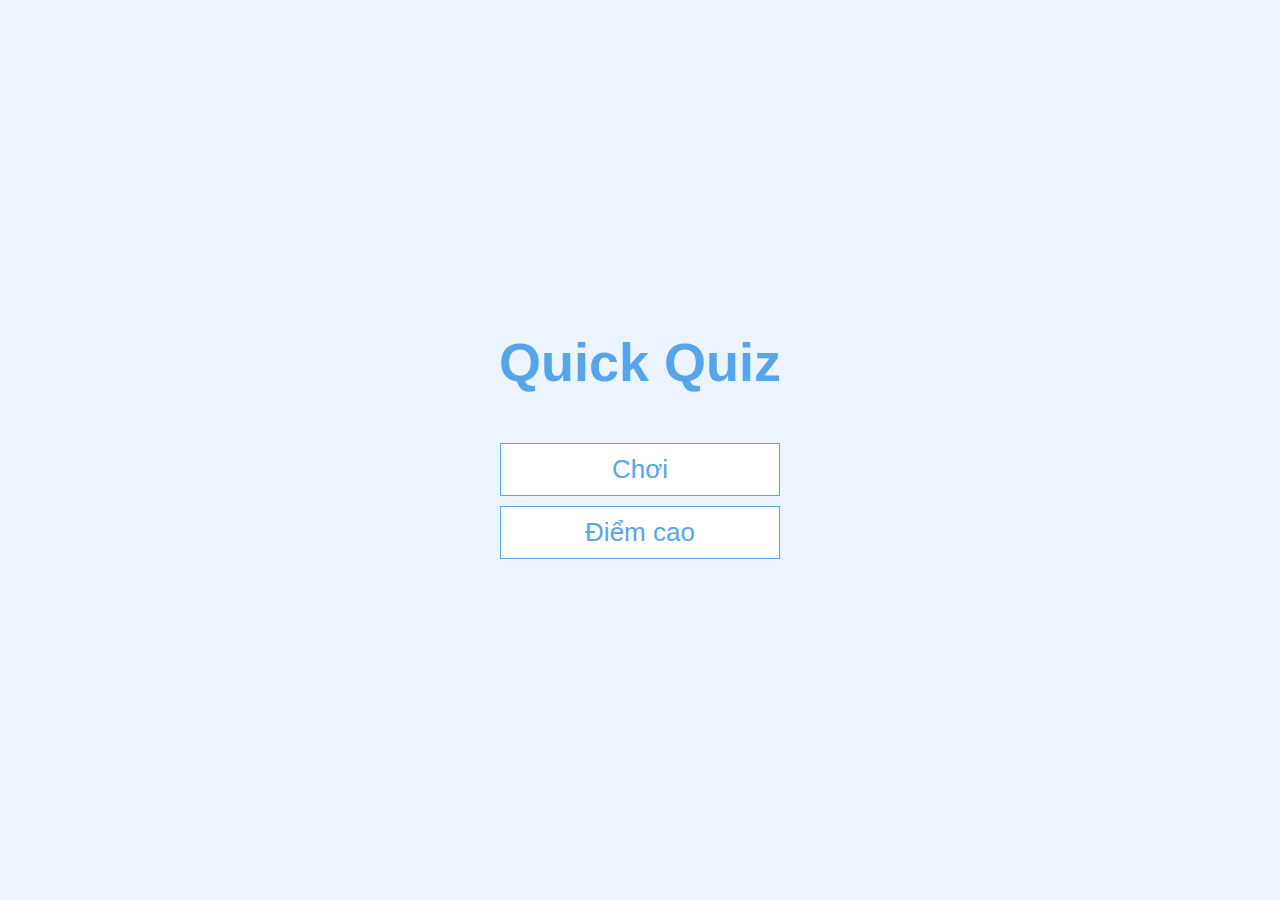
<file: index.html>
<!DOCTYPE html>
<html lang="en">
<head>
    <meta charset="UTF-8">
    <meta http-equiv="X-UA-Compatible" content="IE=edge">
    <meta name="viewport" content="width=device-width, initial-scale=1.0">
    <title>Quiz App</title>
    <link rel="stylesheet" href="./style.css">
</head>
<body>
    <div class="container">
        <div id="home" class="flex-center flex-column">
            <h1>Quick Quiz</h1>
            <a class="btn" href="./game.html">Chơi</a>
            <a class="btn" href="./highscores.html">Điểm cao</a>
        </div>
    </div>
</body>
</html>
</file>
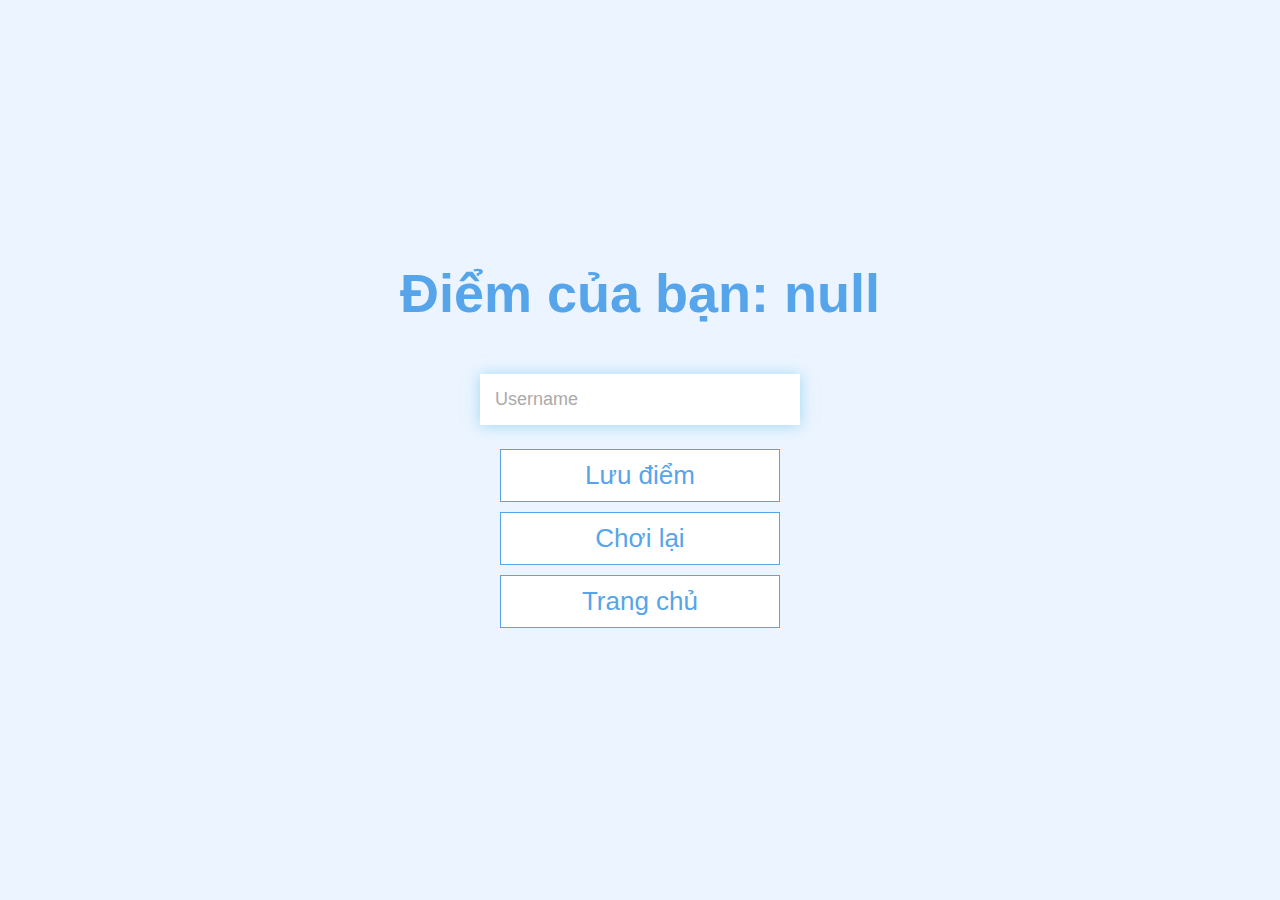
<file: end.html>
<!DOCTYPE html>
<html lang="en">
<head>
    <meta charset="UTF-8">
    <meta http-equiv="X-UA-Compatible" content="IE=edge">
    <meta name="viewport" content="width=device-width, initial-scale=1.0">
    <title>Congrats</title>
    <link rel="stylesheet" href="./style.css">
</head>
<body>
    <div class="container">
        <div id="end" class="flex-center flex-column">
            <h1 id="finalScore"></h1>
            <form >
                <input type="text" name="username" id="username" placeholder="Username">
                <button type="submit" class="btn" id="saveScoreBtn" 
                onclick="saveHighScore(event)" disabled
                >Lưu điểm</button>
            </form>
            <a class="btn" href="./game.html">Chơi lại</a>
            <a class="btn" href="./index.html">Trang chủ</a>
        </div>
    </div>
<script src="./end.js"></script>
</body>
</html>
</file>
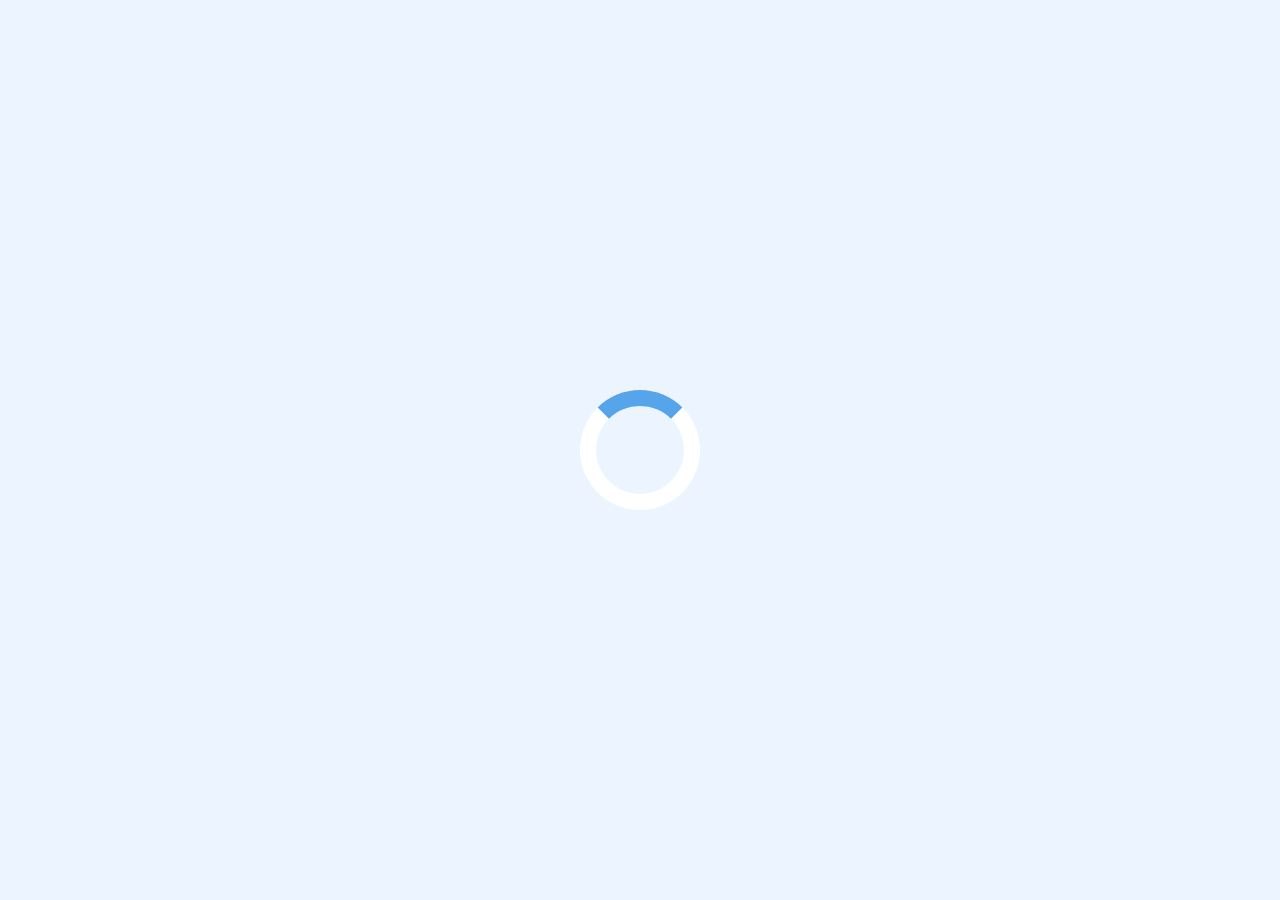
<file: game.html>
<!DOCTYPE html>
<html lang="en">
<head>
    <meta charset="UTF-8">
    <meta http-equiv="X-UA-Compatible" content="IE=edge">
    <meta name="viewport" content="width=device-width, initial-scale=1.0">
    <title>Quick Quiz - Play</title>
    <link rel="stylesheet" href="./game.css">
    <link rel="stylesheet" href="./style.css">
</head>
<body>
    <div class="container">
        <div id="loader"></div>
        <div id="game" class="justify-center flex-column hidden">
            
            <!-- Create Head's Up Display -->
            <div id="hud">
                <div id="hud-item">
                    <p id="progressText" class="hud-prefix">
                        Câu hỏi
                    </p>
                    <div id="progressBar">
                        <div id="progressBarFull"></div>
                    </div>
                </div>
                <div id="hud-item">
                    <p class="hud-prefix">
                        Điểm
                    </p>
                    <h1 class="hud-main-text" id="score">
                        0
                    </h1>
                </div>
            </div>
            <!-- End create -->

            <h2 id="question"></h2>
            <div class="choice-container">
                <p class="choice-prefix">A</p>
                <p class="choice-text" data-number="1"></p>
            </div>
            <div class="choice-container">
                <p class="choice-prefix">B</p>
                <p class="choice-text" data-number="2"></p>
            </div>
            <div class="choice-container">
                <p class="choice-prefix">C</p>
                <p class="choice-text" data-number="3"></p>
            </div>
            <div class="choice-container">
                <p class="choice-prefix">D</p>
                <p class="choice-text" data-number="4"></p>
            </div>
        </div>
    </div>
    <script src="./game.js "></script>
</body>
</html>
</file>
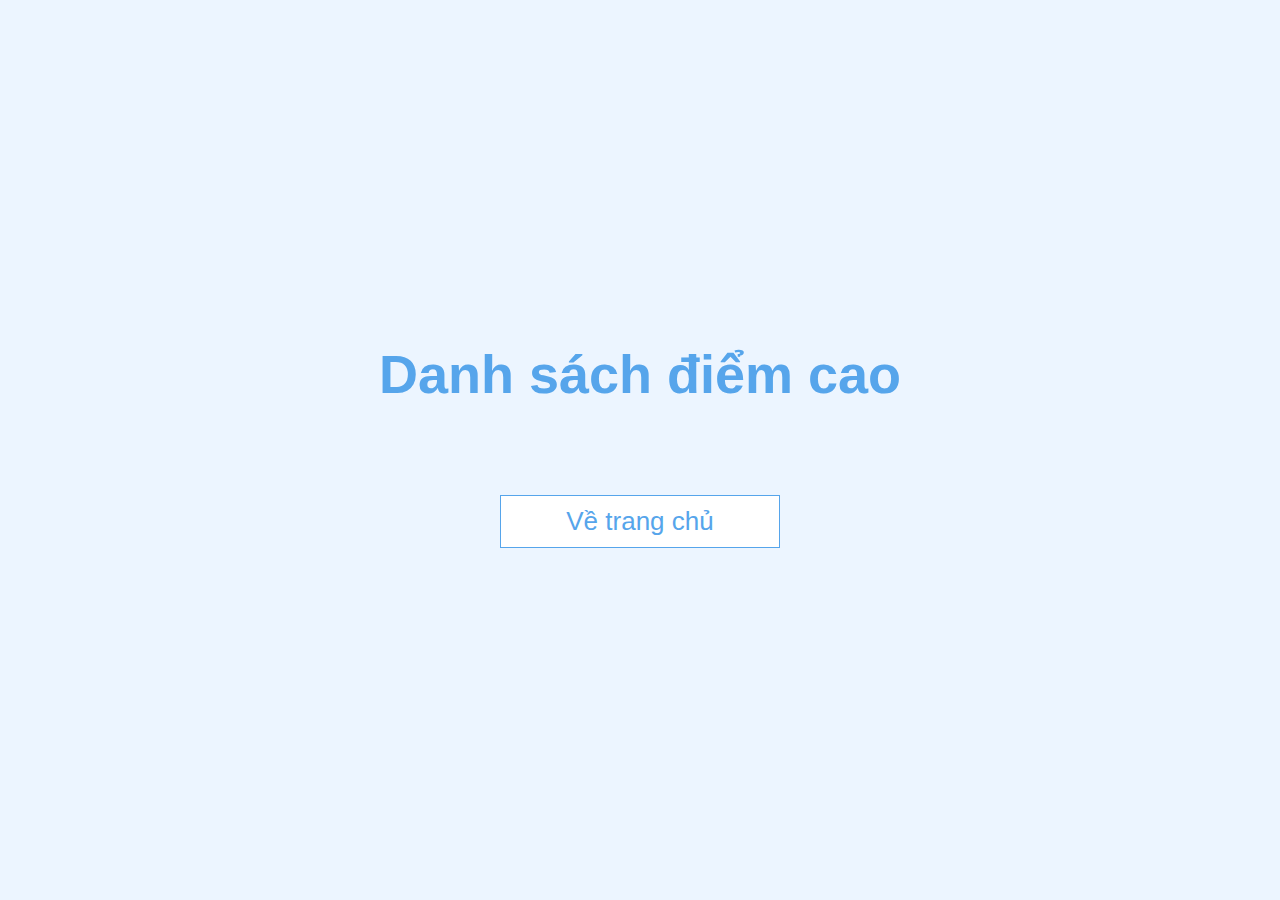
<file: highscores.html>
<!DOCTYPE html>
<html lang="en">
<head>
    <meta charset="UTF-8">
    <meta http-equiv="X-UA-Compatible" content="IE=edge">
    <meta name="viewport" content="width=device-width, initial-scale=1.0">
    <title>High Scores</title>
    <link rel="stylesheet" href="./style.css">
    <link rel="stylesheet" href="./highscores.css">
</head>
<body>
    <div class="container">
        <div id="highScores" class="flex-center flex-column">
            <h1 id="finalScore">Danh sách điểm cao</h1>
            <ul id="highScoresList"></ul>
            <a href="./" class="btn">Về trang chủ</a>
        </div>
    </div>
    <script src="./highscores.js"></script>
</body>
</html>
</file>
<file: style.css>
:root {
    background-color: #ecf5ff;
    font-size: 62.5%;
}

* {
    box-sizing: border-box;
    font-family: Arial, Helvetica, sans-serif;
    margin: 0;
    padding: 0;
    color: #333;
}

h1,
h2,
h3,
h4 {
    margin-bottom: 1rem;
}

h1 {
    font-size: 5.4rem;
    color: #56a5eb;
    margin-bottom: 5rem;
}

h1 > span {
    font-size: 2.4rem;
    font-weight: 500;
}

h2 {
    font-size: 4.2rem;
    font-weight: 700;
    margin-bottom: 4rem;
}

h3 {
    font-size: 2.8rem;
    font-weight: 500;
}

/* Utilities */
.container {
    width: 100vw;
    height: 100vh;
    display: flex;
    max-width: 80rem;
    margin: 0 auto;
    padding: 2rem;
}

.container > * {
    width: 100%;
}

.flex-column {
    display: flex;
    flex-direction: column;
}

.flex-center {
    justify-content: center;
    align-items: center;
}

.justify-center {
    justify-content: center;
}

.text-center {
    text-align: center;
}
.hidden {
    display: none;
}

/* Buttons */
.btn {
    font-size: 2.6rem;
    padding: 1rem;
    width: 28rem;
    text-align: center;
    border: 0.1rem solid #56a5eb;
    margin-bottom: 1rem;
    text-decoration: none;
    color: #56a5eb;
    background-color: white;
}

.btn:hover {
    cursor: pointer;
    box-shadow: 0 0.4rem 1.4rem 0 rgba(86, 185, 235, 0.5);
    transform: translateY(-0.1rem);
    transition: transform 150ms;
}

.btm[disabled]:hover {
    cursor: not-allowed;
    box-shadow: none;
    transform: none;
}

/* Forms */
form {
    width: 100%;
    display: flex;
    flex-direction: column;
    align-items: center;
}

input {
    margin-bottom: 2.4rem;
    width: 32rem;
    padding: 1.5rem;
    font-size: 1.8rem;
    border: none;
    box-shadow: 0 0.1rem 1.4rem 0 rgb(86, 185, 235, 0.5);
}

input::placeholder {
    color: #aaa;
}
</file>
<file: game.css>
.choice-container {
    position: relative;
    display: flex;
    margin-bottom: 0.5rem;
    width: 100%;
    font-size: 1.8rem;
    border: 0.1rem solid rgb(86, 165, 235, 0.25);
    background-color: white;
}

.choice-container:hover {
    cursor: pointer;
    box-shadow: 0 0.4rem 1.4rem 0 rgba(86, 185, 235, 0.5);
    transform: translateY(-0.1rem);
    transition: transform 150ms;
}

.choice-prefix {
    padding: 1.5rem 2.5rem;
    background-color: #56a5eb;
    color: white;
}

.choice-text {
    position: absolute;
    margin-left: 6rem;
    padding: 1.5rem 42rem 1.5rem 1.5rem
}

.correct {
    background-color: #28a745;

}

.incorrect {
    background-color: #dc3545;
}

/* HUD - Head's up display */
#hud {
    display: flex;
    justify-content: space-between;
}

#hud-item {
    text-align: center;
    margin-bottom: 8rem;
}

.hud-prefix {
    font-size: 2rem;
}

#progressBar {
    width: 20rem;
    height: 4rem;
    border: 0.3rem solid #56a5eb;
    margin-top: 1.2rem;
}

#progressBarFull {
    height: 3.4rem;
    background-color: #56a5eb;
    width: 0%;
}

/* Loader */
#loader {
    margin: auto;
    border: 1.6rem solid white;
    border-radius: 50%;
    border-top: 1.6rem solid #56a5eb;
    width: 12rem;
    height: 12rem;
    animation: spin 2s linear infinite;
}

@keyframes spin {
    0% {
        transform: rotate(0deg);
    }
    100% {
        transform: rotate(360deg);
    }
}
</file>
<file: highscores.css>
#highScoresList {
    list-style: none;
    padding-left: 0;
    margin-bottom: 4rem;
}

.high-score {
    font-size: 2.8rem;
    margin-bottom: 0.5rem;
}

.high-score:hover {
    transform: scale(1.025);
    cursor: pointer;
}
</file>
